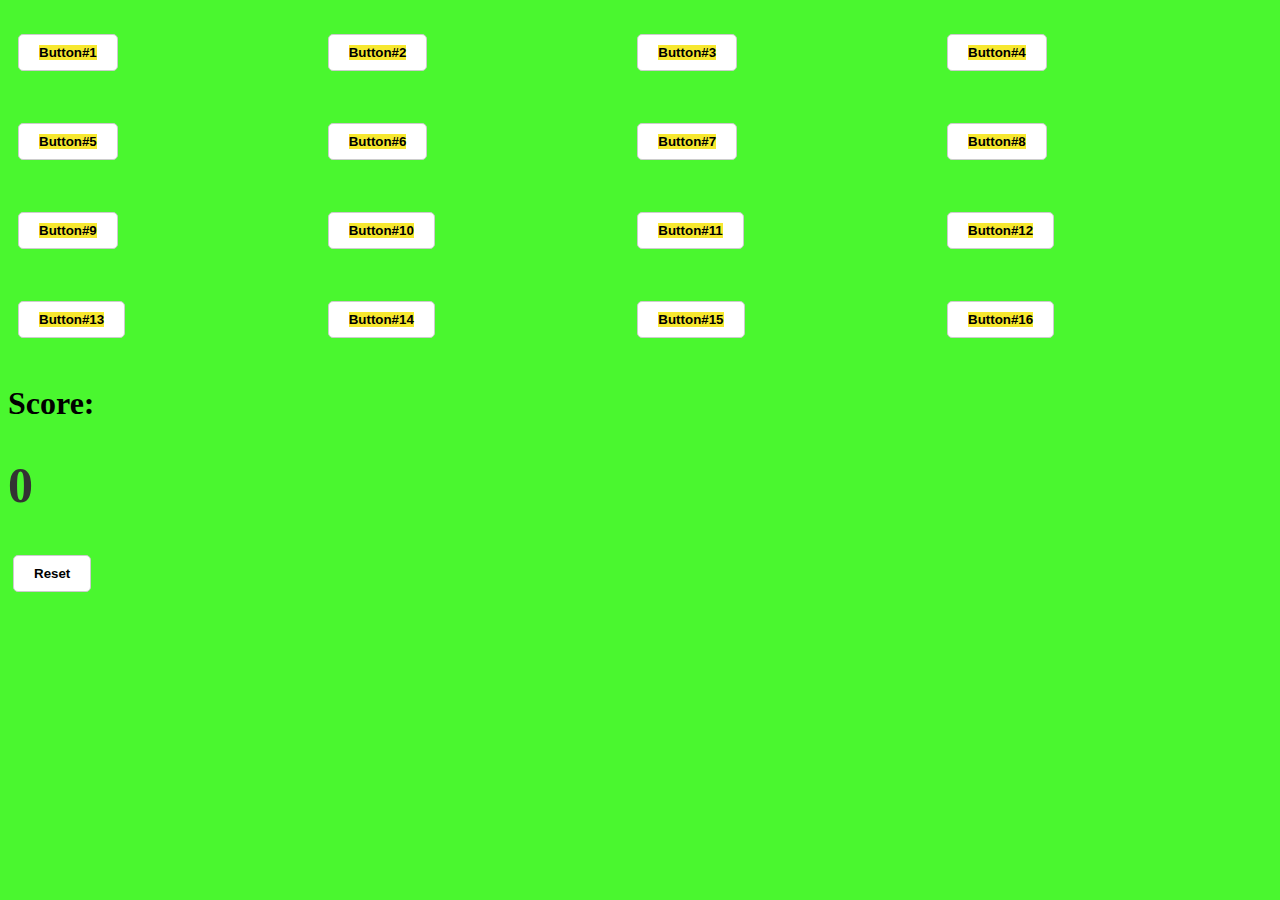
<file: game.html>
<!DOCTYPE html>
<html lang="en">
<head>
    <meta charset="UTF-8">
    <meta http-equiv="X-UA-Compatible" content="IE=edge">
    <meta name="viewport" content="width=device-width, initial-scale=1.0">
    <title>Match Game</title>
    <link rel = "stylesheet" type = "text/css" href = "style.css"/>
    <script src = "script.js" async></script>
</head>
<body onload="assignColorToButtons();">
    <!--Start of row 1-->
    <!--
        NOTE
        Red = 1
        Orange = 2 
        Yellow = 3
        Green = 4
        Green Blue = 5
        Blue = 6
        Purple = 7
        Dark Purple = 8
    -->
    <div class = "row">
        <div class = "column">
            <p>
                <button><div id="name">Button#1</div></button>
            </p>
        </div>
        <div class = "column">
            <p>
                <button><div id="name">Button#2</div></button>
            </p>
        </div>
        <div class = "column">
            <p>
                <button><div id="name">Button#3</div></button>
            </p>
        </div>
        <div class = "column">
            <p>
                <button><div id="name">Button#4</div></button>
            </p>
        </div>
    </div>
    <!--End of row 1-->


    <!--Start of row 2-->
    <div class = "row">
        <div class = "column">
            <p>
                <button><div id="name">Button#5</div></button>
            </p>
        </div>
        <div class = "column">
            <p>
                <button><div id="name">Button#6</div></button>
            </p>
        </div>
        <div class = "column">
            <p>
                <button><div id="name">Button#7</div></button>
            </p>
        </div>
        <div class = "column">
            <p>
                <button><div id="name">Button#8</div></button>
            </p>
        </div>
    </div>
    <!--End of row 2-->


    <!--Start of row 3-->
    <div class = "row">
        <div class = "column">
            <p>
                <button><div id="name">Button#9</div></button>
            </p>
        </div>
        <div class = "column">
            <p>
                <button><div id="name">Button#10</div></button>
            </p>
        </div>
        <div class = "column">
            <p>
                <button><div id="name">Button#11</div></button>
            </p>
        </div>
        <div class = "column">
            <p>
                <button><div id="name">Button#12</div></button>
            </p>
        </div>
    </div>
    <!--End of row 3-->
   
    <!--Start of row 4-->
    <div class = "row">
        <div class = "column">
            <p>
                <button><div id="name">Button#13</div></button>
            </p>
        </div>
        <div class = "column">
            <p>
                <button><div id="name">Button#14</div></button>
            </p>
        </div>
        <div class = "column">
            <p>
                <button><div id="name">Button#15</div></button>
            </p>
        </div>
        <div class = "column">
            <p>
                <button><div id="name">Button#16</div></button>
            </p>
        </div>
    </div>
    <!--End of row 4-->

    <h1>Score: </h1>
    <h1 id = "score">0</h1>
    <p class = "result"></p>
    <button class = "reset" onclick = "restartGame()">Reset</button>
</body>
</html>
</file>
<file: style.css>
* {
    box-sizing: border-box;
}

.column {
    float: left;
    width: 24.5%;
    padding: 5px;
}

.row::after {
    content: "";
    clear: both;
    display: table;
}

button {
    background-color: #fff;
    border: 1px solid #ccc;
    border-radius: 5px;
    padding: 10px 20px;
    margin: 5px;
    cursor: pointer;
    font-weight: bold; /* Make text bold */
  }
  

body {
    background-color: #4AF72F;
}

#name {
    background-color: #F7E82F;
}

#score {
    font-size: 50px;
    font-weight: bold;
    color: #333;
}

.result {
    font-size: 36px;
    color: #FF0000;
    /* Red color for result text */
}
</file>
